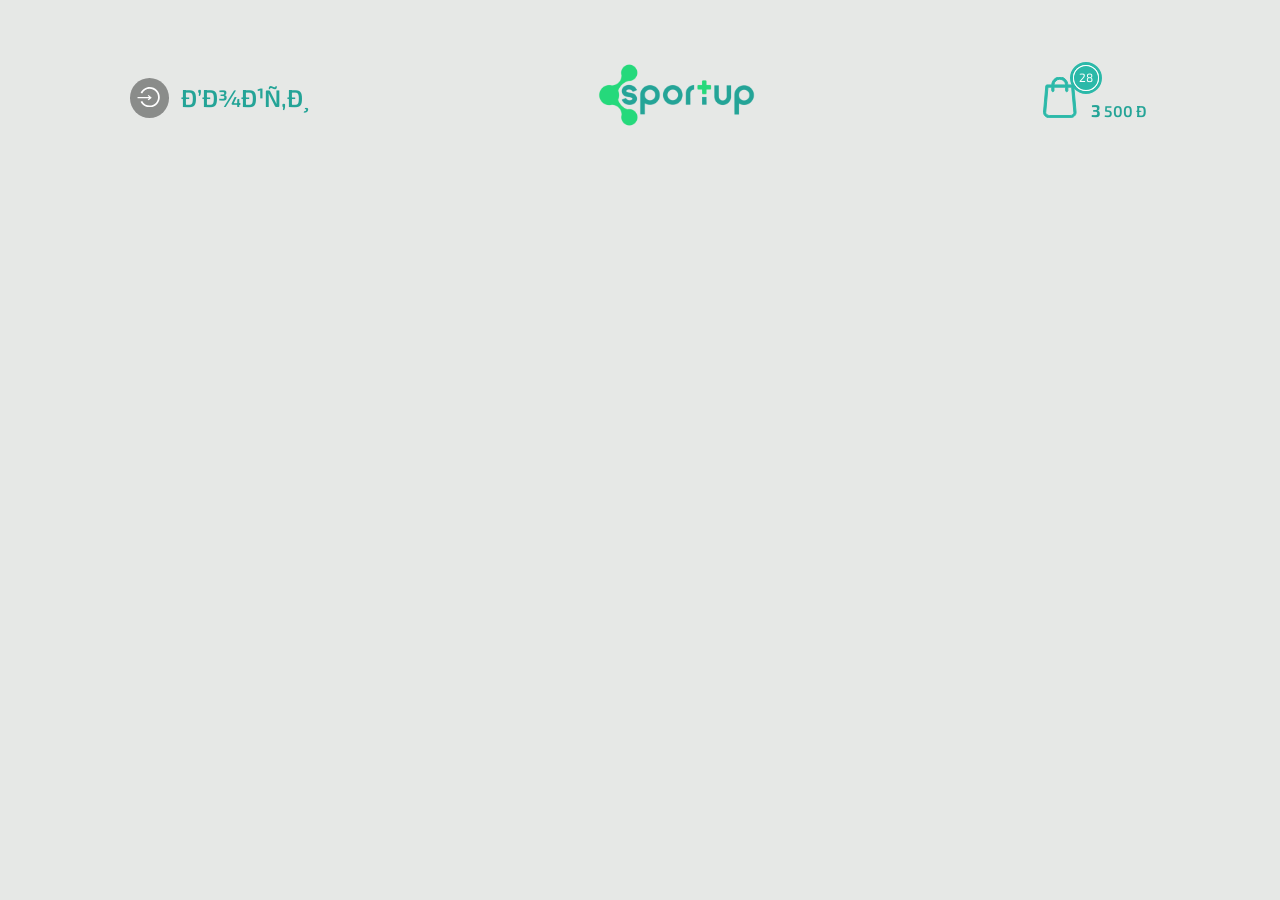
<file: items/items.html>
<!DOCTYPE html>
<html>

<head <meta charset="utf-8">
	<meta name="viewport" content="width=device-width, initial-scale=1">
	<title>SportUp</title>
	<link href="https://fonts.googleapis.com/css2?family=Exo+2:wght@500&display=swap" rel="stylesheet">
	<link href="https://fonts.googleapis.com/css2?family=Manrope:wght@400;500;600;700&display=swap" rel="stylesheet">
	<link rel="stylesheet" href="items.css">
</head>

<body>
	<div class="wrapper">
		<div class="bg__video">
			<video autoplay muted loop class="bg__video__content">
				<source src="../img/video.mp4" type="video/mp4">
			</video>
		</div>
		<header>
			<div class="header__container _container">
				<div class="header__content">
					<div class="header__login">
						<a href="" class="login__logo">
							<div class="login__img">
								<svg class="login__svg" width="22.8" height="20.4" viewBox="0 0 19 17"
									xmlns="http://www.w3.org/2000/svg">
									<path
										d="M10.5586 0.0585105C8.95725 0.0585105 7.39874 0.509115 6.05142 1.36158C4.74126 2.19056 3.68458 3.36151 2.99561 4.74777L4.31028 5.40117C5.49805 3.01122 7.89231 1.5266 10.5586 1.5266C14.4038 1.5266 17.532 4.65484 17.532 8.5C17.532 12.3452 14.4038 15.4734 10.5586 15.4734C7.89231 15.4734 5.49805 13.9888 4.31028 11.5988L2.99561 12.2522C3.68458 13.6385 4.74126 14.8094 6.05142 15.6384C7.39874 16.4909 8.95725 16.9415 10.5586 16.9415C15.2133 16.9415 19.0001 13.1547 19.0001 8.5C19.0001 3.84534 15.2133 0.0585105 10.5586 0.0585105Z" />
									<path
										d="M8.90268 10.4281L9.69276 11.0968L12.3226 8.87097L9.69276 6.64516L8.90268 7.31386L10.1837 8.3981H0.45166V9.34383H10.1837L8.90268 10.4281Z" />
								</svg>
							</div>
						</a>
						<a href="" class="login__link">
							Войти
						</a>
					</div>
					<div class="header__logo">
						<a href="" class="logo__img">
							<img src="../img/header/logo.svg" alt="">
						</a>
					</div>
					<div class="header__cart">
						<a href="" class="cart__logo">
							<svg class="cart__img" width="33.6" height="40.8" viewBox="0 0 28 34" fill="none"
								xmlns="http://www.w3.org/2000/svg">
								<path
									d="M27.6 29.3902L25.6532 7.46748C25.6115 6.98078 25.2012 6.61227 24.7215 6.61227H20.7166C20.661 2.95501 17.6712 0 14 0C10.3289 0 7.33908 2.95501 7.28345 6.61227H3.27855C2.79184 6.61227 2.38857 6.98078 2.34685 7.46748L0.40002 29.3902C0.40002 29.418 0.393066 29.4458 0.393066 29.4736C0.393066 31.9697 2.68059 34 5.49654 34H22.5035C25.3194 34 27.607 31.9697 27.607 29.4736C27.607 29.4458 27.607 29.418 27.6 29.3902ZM14 1.8773C16.6352 1.8773 18.7837 3.991 18.8393 6.61227H9.16076C9.21638 3.991 11.3648 1.8773 14 1.8773ZM22.5035 32.1227H5.49654C3.73049 32.1227 2.29818 30.9546 2.27037 29.5153L4.13376 8.49652H7.2765V11.3472C7.2765 11.8687 7.69368 12.2859 8.21515 12.2859C8.73662 12.2859 9.1538 11.8687 9.1538 11.3472V8.49652H18.8393V11.3472C18.8393 11.8687 19.2565 12.2859 19.7779 12.2859C20.2994 12.2859 20.7166 11.8687 20.7166 11.3472V8.49652H23.8593L25.7297 29.5153C25.7019 30.9546 24.2626 32.1227 22.5035 32.1227Z" />
							</svg>
							<div class="cart__number">
								<p>28</p>
							</div>
							<div class="cart__balance"><span class="cart__balance__num">3</span> 500 Р</div>
						</a>

					</div>
					<div class="cart__items">
						<div class="cart__items__container">
							<div class="cart__items__side">
							</div>
						</div>
					</div>
				</div>
			</div>
		</header>
	</div>
	<script src="../js/script.js"></script>
</body>



</html>
</file>
<file: items/items.css>
@charset "UTF-8";

* {
	padding: 0;
	margin: 0;
	border: 0;
}

*,
*:before,
*:after {
	-webkit-box-sizing: border-box;
	box-sizing: border-box;
}

:focus,
:active {
	outline: none;
}

a:focus,
a:active {
	outline: none;
}

nav,
footer,
header,
aside {
	display: block;
}

html,
body {
	height: 100%;
	width: 100%;
	font-size: 100%;
	line-height: 1;
	font-size: 14px;
	-ms-text-size-adjust: 100%;
	-moz-text-size-adjust: 100%;
	-webkit-text-size-adjust: 100%;
}

input,
button,
textarea {
	font-family: inherit;
}

input::-ms-clear {
	display: none;
}

button {
	cursor: pointer;
}

button::-moz-focus-inner {
	padding: 0;
	border: 0;
}

a,
a:visited {
	text-decoration: none;
}

a:hover {
	text-decoration: none;
}

ul li {
	list-style: none;
}

img {
	vertical-align: top;
}

h1,
h2,
h3,
h4,
h5,
h6 {
	font-size: inherit;
	font-weight: 400;
}

/*--------------------*/

/*Обнуление*/

.wrapper {
	min-height: 100%;
	overflow: hidden;
	border-radius: 30px;
}

._container {
	margin: 0px auto;
	padding: 0px 130px;
	box-sizing: content-box;
}

body {
	font-family: "Manrope";
	font-size: 20px;
	font-weight: 600;
	line-height: 147%;
	color: #838383;
	background-color: #e6e8e6;
}

.wrapper {
	/* background: url('../img/video.mp4');
	background-position: 50% 0%;
	background-size: cover; */
	border-radius: 20px;
}

.bg__video {
	position: relative;
}

.bg__video__content {
	position: absolute;
	top: 0px;
	left: 0px;
	min-width: 100%;
	min-height: 100%;
	border-radius: 15px 15px 10px 10px;
}

html {
	overflow-x: hidden;
	overflow-y: hidden;
}

/*HEADER------HEADER------HEADER------HEADER------HEADER------HEADER------HEADER*/
header {
	padding-top: 60px;
	transition: all 0s ease 0.1s;
}

header._active {
	opacity: 0;
	transition: all 0s ease 0.35s;
}



.header__content {
	display: flex;
	justify-content: space-between;
	align-items: center;

}

.header__login {
	display: flex;
	align-items: center;
	-webkit-tap-highlight-color: rgba(0, 0, 0, 0);
	-webkit-tap-highlight-color: transparent;
	z-index: 9;
}

.login__logo {
	z-index: 9;
}

.login__logo._active .login__svg {
	fill: #2BB9A9;
	transition: all 0.5s ease 0s;
	transform: rotate(360deg);
}

.login__logo._active .login__img {
	background: #FFFFFF;
	box-shadow: 0px 4px 10px rgba(0, 0, 0, 0.2);
}

.login__img {
	line-height: 100%;
	padding: 9.06px 9px 7.45px 7.45px;
	background: rgba(0, 0, 0, 0.4);
	border-radius: 50%;
	transition: all 0.3s ease 0s;
}

.login__svg {
	fill: white;
}

.login__link {
	font-weight: 600;
	color: #24a497;
	line-height: 125%;
	padding-left: 12px;
	font-family: 'Exo 2';
	font-size: 24px;
}

.login__img {
	fill: #2BB9A9;
	line-height: 100%;
}

.header__logo {
	-webkit-tap-highlight-color: rgba(0, 0, 0, 0);
	-webkit-tap-highlight-color: transparent;
	z-index: 9;
}

.logo__img img {
	width: 176.4px;
	height: 75.6px;
}

.header__cart {
	cursor: pointer;
	-webkit-tap-highlight-color: rgba(0, 0, 0, 0);
	-webkit-tap-highlight-color: transparent;
}

.header__cart:hover {
	color: #2BB9A9;
	transition: all 0.3s ease 0s;
}

.cart__logo {
	display: flex;
	position: relative;
}

.cart__img {
	stroke: #2BB9A9;
	fill: #2BB9A9;
	stroke-width: 0.8;
}

.cart__number {
	position: absolute;
	top: -15px;
	right: 48px;
	border: 3px solid #2BB9A9;
	border-radius: 50%;
	background-color: #fff;
}

.cart__number p {
	font-family: 'Exo 2';
	font-weight: 400;
	font-size: 12px;
	line-height: 166%;
	border-radius: 50%;
	color: #fff;
	padding: 2px 5px;
	background-color: #2BB9A9;
	border: 1.5px solid #fff;
}

.cart__balance {
	font-family: 'Exo 2';
	font-weight: 600;
	font-size: 15.6px;
	margin-left: 14px;
	align-self: flex-end;
	line-height: 100%;
	color: #24a497;
}

.cart__balance span {
	font-weight: 700;
	font-size: 17px;
	color: #24a497;
}

.cart__balance.mob_active {
	color: #24a497;
}

.cart__balance.mob_active span {
	color: #24a497;
}

.header__cart:hover .cart__number p {
	background-color: rgba(36, 164, 151, 0.2);
	color: #2BB9A9;
	font-weight: 700;
	font-size: 12px;
	line-height: 166%;
}

/*МЕДИАЗАПРОСЫ (MAX-WIDTH): */

@media(max-width: 1185px) {
	.wrapper {
		margin-top: 10px;
		margin-right: 4px;
		margin-left: 4px;
		box-shadow: rgba(0, 0, 0, 0.35) 0px 5px 15px;
	}

	._container {
		padding: 0px 50px 0px 50px;
	}
}

@media(max-width: 600px) {
	._container {
		padding: 0px 20px 0px 20px;
	}

	header {
		padding-top: 30px;
	}

}

@media(max-width: 920px) {
	.login__img:hover svg {
		fill: #2DCABA;
	}

	.header__login:hover .login__link {
		color: #2DCABA;
		transition: all 0s ease 0s;
	}

	.login__img:hover {
		background: #FFFFFF;
		box-shadow: 0px 4px 10px rgba(0, 0, 0, 0.2);
		transition: all 0s ease 0s;
	}

	.login__img.mob_active svg {
		fill: #2BB9A9;
	}

	.login__img.mob_active {
		background: #FFFFFF;
		box-shadow: 0px 4px 10px rgba(0, 0, 0, 0.2);
		transition: all 0s ease 0s;
	}
}

@media(max-width: 550px) {
	.login__link {
		display: none;
	}

	.cart__balance {
		display: none;
	}

	.cart__logo {
		margin-right: 10px;
	}

	.cart__number {
		right: -18px;
	}

	.login__link {
		border: 2px solid white;
		border-radius: 20px;
		padding: 4px 8px;
		font-size: 16px;
		box-shadow: rgba(0, 0, 0, 0.35) 0px 5px 15px;
	}

	.logo__img img {
		max-width: 113px;
		max-height: 48px;
	}

	.cart__number.mob_active p {
		background-color: #fff;
		border: 1px solid #2BB9A9;
		color: #2BB9A9;
	}

	._container {
		padding: 0px 20px 0px 20px;
	}
}

/*МЕДИАЗАПРОСЫ (MIN-WIDTH): */

@media(min-width: 920px) {
	.login__img:hover svg {
		fill: #2DCABA;
		transition: all 0.5s ease 0s;
		transform: rotate(360deg);
	}

	.header__login:hover .login__link {
		color: #2DCABA;
		transition: all 0.2s ease 0s;
	}

	.login__img:hover {
		background: #FFFFFF;
		box-shadow: 0px 4px 10px rgba(0, 0, 0, 0.2);
	}
}


/*CART-ITEMS----------CART-ITEMS------------CART-ITEMS---------CART-ITEMS-------------CART-ITEMS*/

.cart__items {
	position: absolute;
	top: 50px;
	right: 50px;
	padding-top: 100px;
	z-index: 99;
	transform: translate(00px, 100px);
	transition: all 0.4s ease 0s;
	opacity: 0;
	overflow: hidden;
}

.cart__items._active {
	opacity: 1;
	transform: translate(00px, 00px);
	transition: all 0.4s ease 0s;
}

.cart__items__container {
	width: 300px;
	height: 300px;
	background-color: rgba(0, 0, 0, 0.15);
	border: 3.5px solid rgba(0, 0, 0, 0.3);
	border-radius: 15px;
}
</file>
